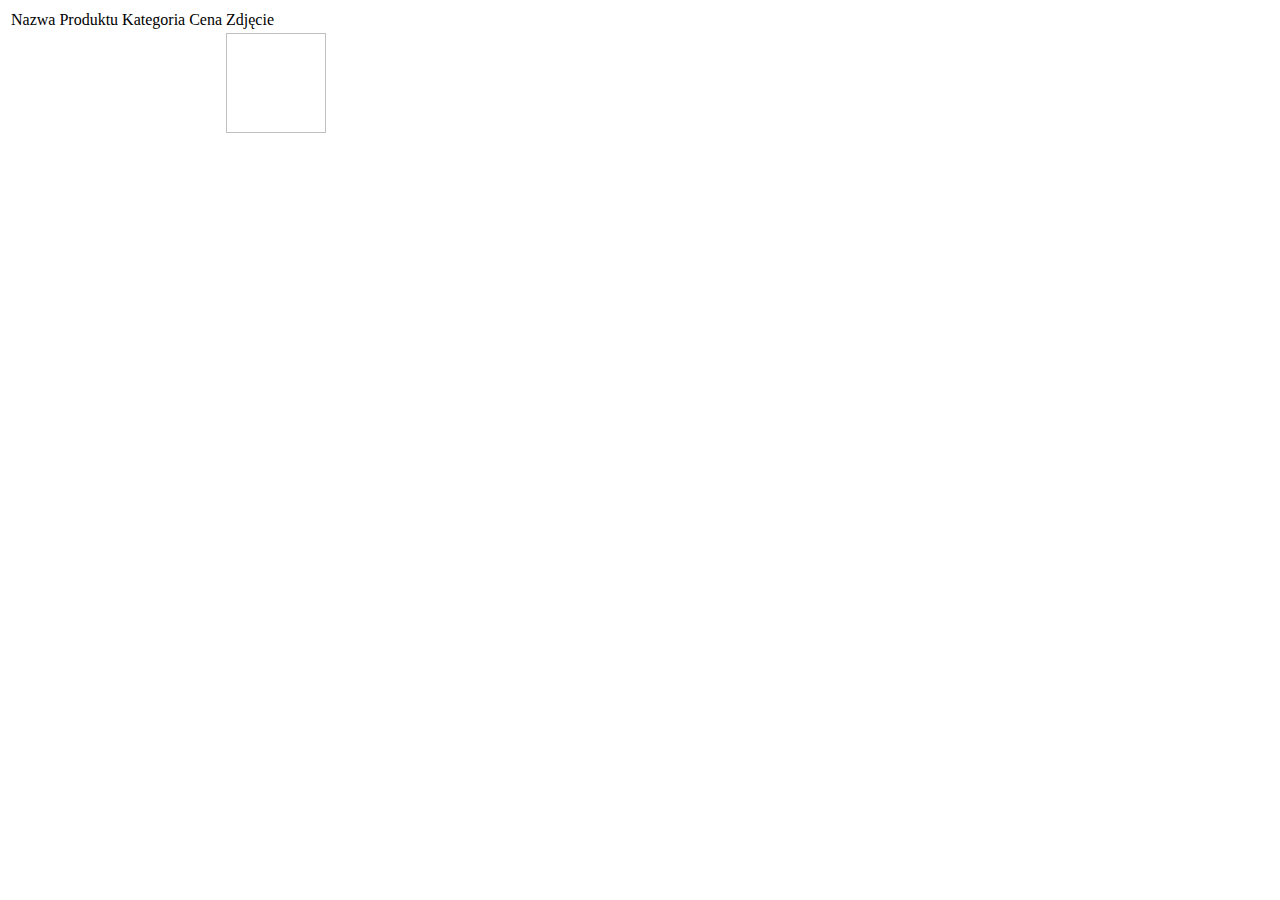
<file: src/main/resources/templates/index.html>
<!DOCTYPE html>
<html lang="pl" xmlns:th="http://www.thymeleaf.org" xmlns:sec="https://www.thymeleaf.org/thymeleaf-extras-springsecurity5">
<head>
    <title>Shop Application</title>
    <th:block th:insert="fragments :: head"></th:block>
</head>
<body>
<div id="content-container">
    <nav th:replace="fragments :: #navibar"></nav>
    <div id="main">
        <div class="container">
            <div id="main-row" class="row justify-content-center align-items-center">
                <div id="main-column" class="col-md-6">
                    <div id="main-box" class="col-md-12">
                        <table id="main-table">
                            <thead>
                            <tr>
                                <td>Nazwa Produktu</td>
                                <td>Kategoria</td>
                                <td>Cena</td>
                                <td>Zdjęcie</td>
                            </tr>
                            </thead>
                            <tbody>
                            <tr th:each="product: ${allProducts}">
                                <td th:text="${product.getProductName()}"></td>
                                <td th:text="${product.getCategory().getCategoryName}"></td>
                                <td th:text="${product.getPrize()}"></td>
                                <td><img th:src="${product.getImagePath()}" width="100" height="100"/></td>
                            </tr>
                            </tbody>
                        </table>
                    </div>
                </div>
            </div>
        </div>
    </div>
</div>
</body>
</html>
</file>
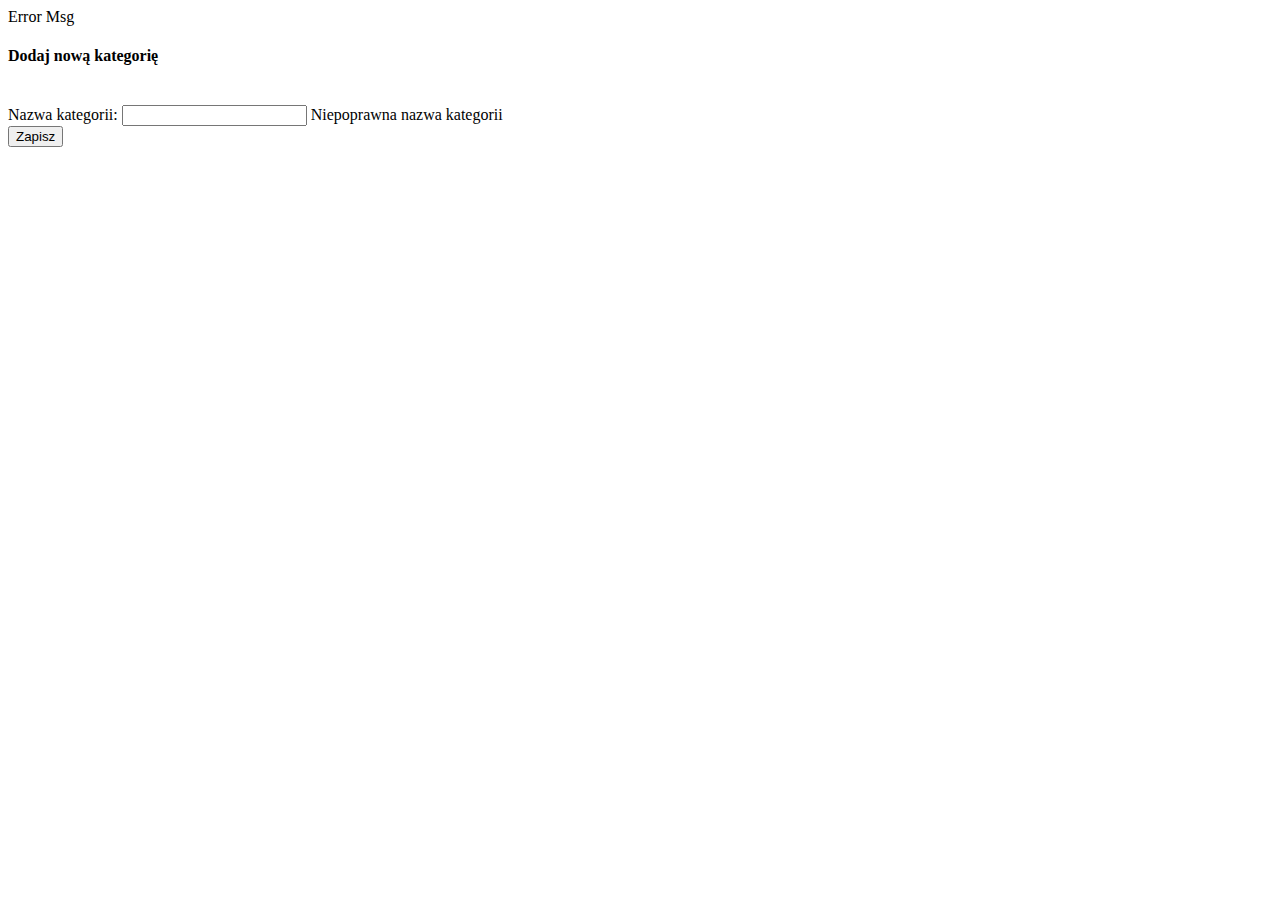
<file: src/main/resources/templates/add_category.html>
<!DOCTYPE html>
<html lang="pl" xmlns:th="http://www.thymeleaf.org" xmlns:sec="https://www.thymeleaf.org/thymeleaf-extras-springsecurity5">
<head>
    <title>Shop Application - Categories</title>
    <th:block th:insert="fragments :: head"></th:block>
</head>
<body>
<div id="content-container">
    <nav th:replace="fragments :: #navibar"></nav>
    <div id="main">
        <div class="container">
            <div id="main-row" class="row justify-content-center align-items-center">
                <div id="main-column" class="col-md-6">
                    <div class="alert alert-warning" th:if="${exceptionHandlerMessage}" th:text="${exceptionHandlerMessage}">Error Msg</div>
                    <div id="main-box" class="col-md-12">
                        <form method="POST" th:action="@{/categories/add}" th:object="${categoryForm}" id="categoryForm" class="form">
                            <h4 class="text-center">Dodaj nową kategorię</h4><br/>
                            <div class="form-group">
                                <label for="categoryName" class="text-info">Nazwa kategorii:</label>
                                <input type="text" th:field="*{categoryName}" th:text="${categoryName}" name="categoryName" id="categoryName" class="form-control" required/>
                                <span class="validationError"
                                      th:if="${#fields.hasErrors('categoryName')}">Niepoprawna nazwa kategorii</span>
                            </div>
                            <div class="form-group text-center">
                                <input type="submit" id="addCategoryButton" class="btn btn-info btn-md" value="Zapisz"/>
                            </div>
                        </form>
                    </div>
                </div>
            </div>
        </div>
    </div>
</div>
</body>
</html>
</file>
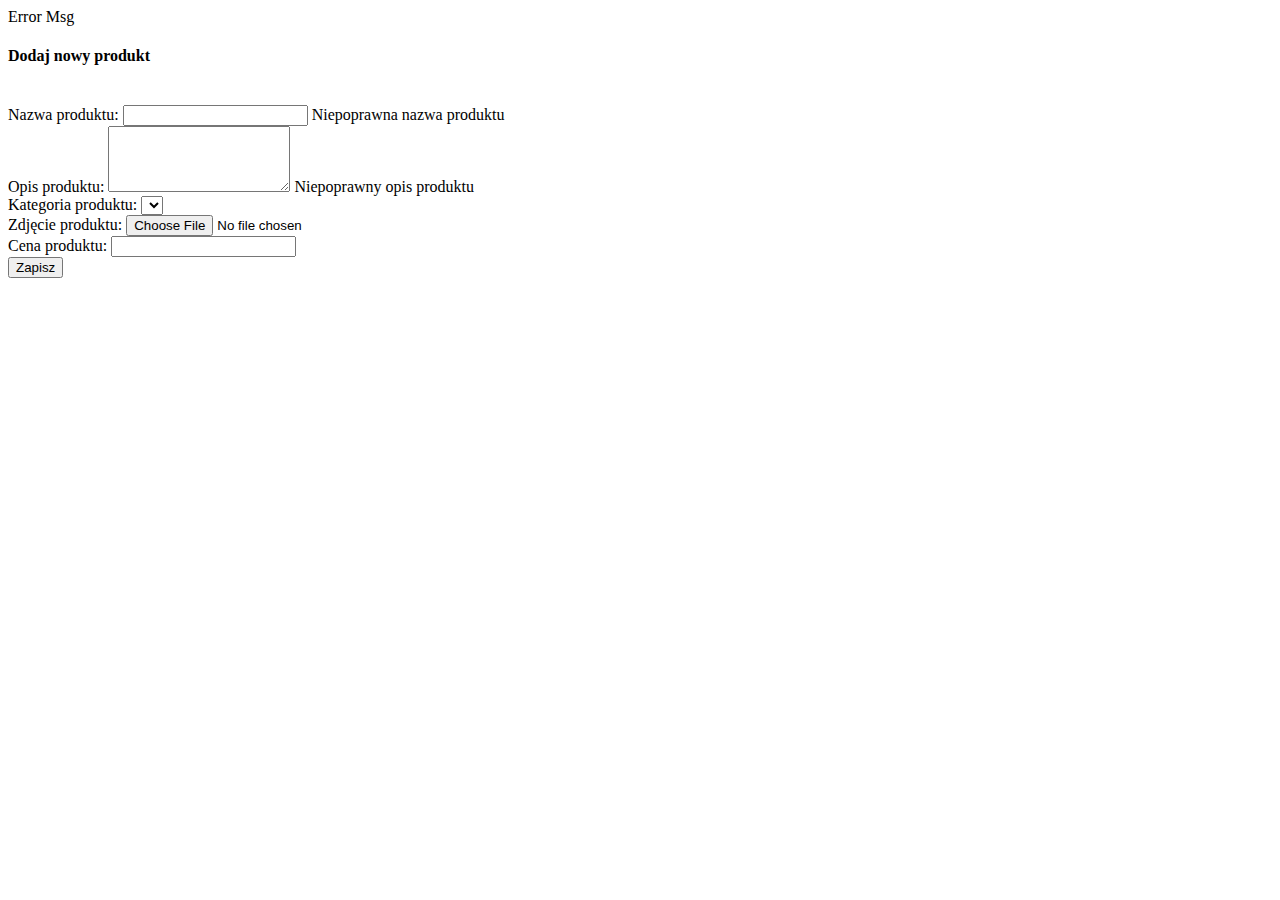
<file: src/main/resources/templates/add_product.html>
<!DOCTYPE html>
<html lang="pl" xmlns:th="http://www.thymeleaf.org" xmlns:sec="https://www.thymeleaf.org/thymeleaf-extras-springsecurity5">
<head>
    <title>Shop Application - New Product</title>
    <th:block th:insert="fragments :: head"></th:block>
</head>
<body>
<div id="content-container">
    <nav th:replace="fragments :: #navibar"></nav>
    <div id="main">
        <div class="container">
            <div id="main-row" class="row justify-content-center align-items-center">
                <div id="main-column" class="col-md-6">
                    <div class="alert alert-warning" th:if="${exceptionHandlerMessage}" th:text="${exceptionHandlerMessage}">Error Msg</div>
                    <div id="main-box" class="col-md-12">
                        <form method="POST" th:action="@{/products/add}" th:object="${productForm}" id="productForm" class="form" enctype="multipart/form-data">
                            <h4 class="text-center">Dodaj nowy produkt</h4><br/>
                            <div class="form-group">
                                <label for="productName" class="text-info">Nazwa produktu:</label>
                                <input type="text" th:field="*{productName}" th:text="${productName}" name="productName" id="productName" class="form-control" required/>
                                <span class="validationError"
                                      th:if="${#fields.hasErrors('productName')}">Niepoprawna nazwa produktu</span>
                            </div>
                            <div class="form-group">
                                <label for="productDescription" class="text-info">Opis produktu:</label>
                                <textarea rows="4" th:field="*{productDescription}" th:text="${productDescription}"
                                          name="productDescription" id="productDescription" class="form-control" required></textarea>
                                <span class="validationError"
                                      th:if="${#fields.hasErrors('productDescription')}">Niepoprawny opis produktu</span>
                            </div>
                            <div class="form-group">
                                <label for="categoryId" class="text-info">Kategoria produktu:</label>
                                <select name="categoryId" id="categoryId" class="form-control">
                                    <option th:each="singleCategory : ${allCategories}" th:value="${singleCategory.categoryId}" th:text="${singleCategory.categoryName}"></option>
                                </select>
                            </div>
                            <div class="form-group">
                                <label for="image" class="text-info">Zdjęcie produktu:</label>
                                <input type="file" accept="image/png, image/jpeg" name="image" id="image" class="form-control-file"/>
                            </div>
                            <div class="form-group">
                                <label for="prize" class="text-info">Cena produktu:</label>
                                <input type="number" step="0.01" th:field="*{prize}" name="prize" id="prize" class="form-control"/>
                            </div>
                            <div class="form-group text-center">
                                <input type="submit" id="addProductButton" class="btn btn-info btn-md" value="Zapisz"/>
                            </div>
                        </form>
                    </div>
                </div>
            </div>
        </div>
    </div>
</div>
</body>
</html>
</file>
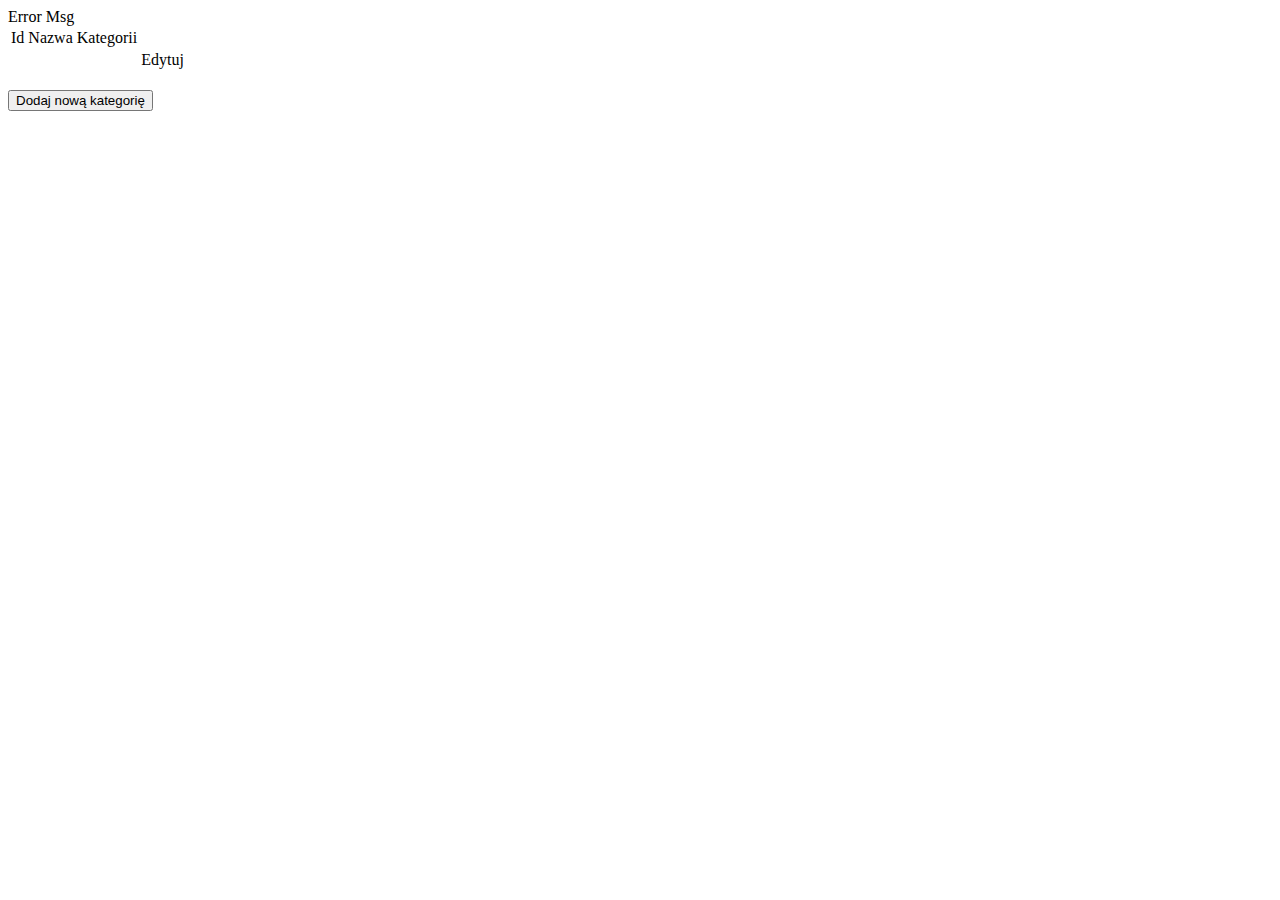
<file: src/main/resources/templates/categories.html>
<!DOCTYPE html>
<html lang="pl" xmlns:th="http://www.thymeleaf.org" xmlns:sec="https://www.thymeleaf.org/thymeleaf-extras-springsecurity5">
<head>
    <title>Shop Application - Categories</title>
    <th:block th:insert="fragments :: head"></th:block>
</head>
<body>
<div id="content-container">
    <nav th:replace="fragments :: #navibar"></nav>
    <div id="main">
        <div class="container">
            <div id="main-row" class="row justify-content-center align-items-center">
                <div id="main-column" class="col-md-6">
                    <div class="alert alert-warning" th:if="${exceptionHandlerMessage}" th:text="${exceptionHandlerMessage}">Error Msg</div>
                    <div id="main-box" class="col-md-12">
                        <table id="main-table">
                            <thead>
                                <tr>
                                    <td>Id</td>
                                    <td>Nazwa Kategorii</td>
                                    <td></td>
                                </tr>
                            </thead>
                            <tbody>
                                <tr th:each="category: ${categories}">
                                    <td th:text="${category.getCategoryId()}"></td>
                                    <td th:text="${category.getCategoryName()}"></td>
                                    <td><a th:href="@{/categories/{categoryId}(categoryId = ${category.getCategoryId()})}">Edytuj</a></td>
                                </tr>
                            </tbody>
                        </table>
                        <br/>
                        <div class="text-center">
                            <a href="/categories/add"><button class="btn-md">Dodaj nową kategorię</button></a>
                        </div>
                        <br/>
                    </div>
                </div>
            </div>
        </div>
    </div>
</div>
</body>
</html>
</file>
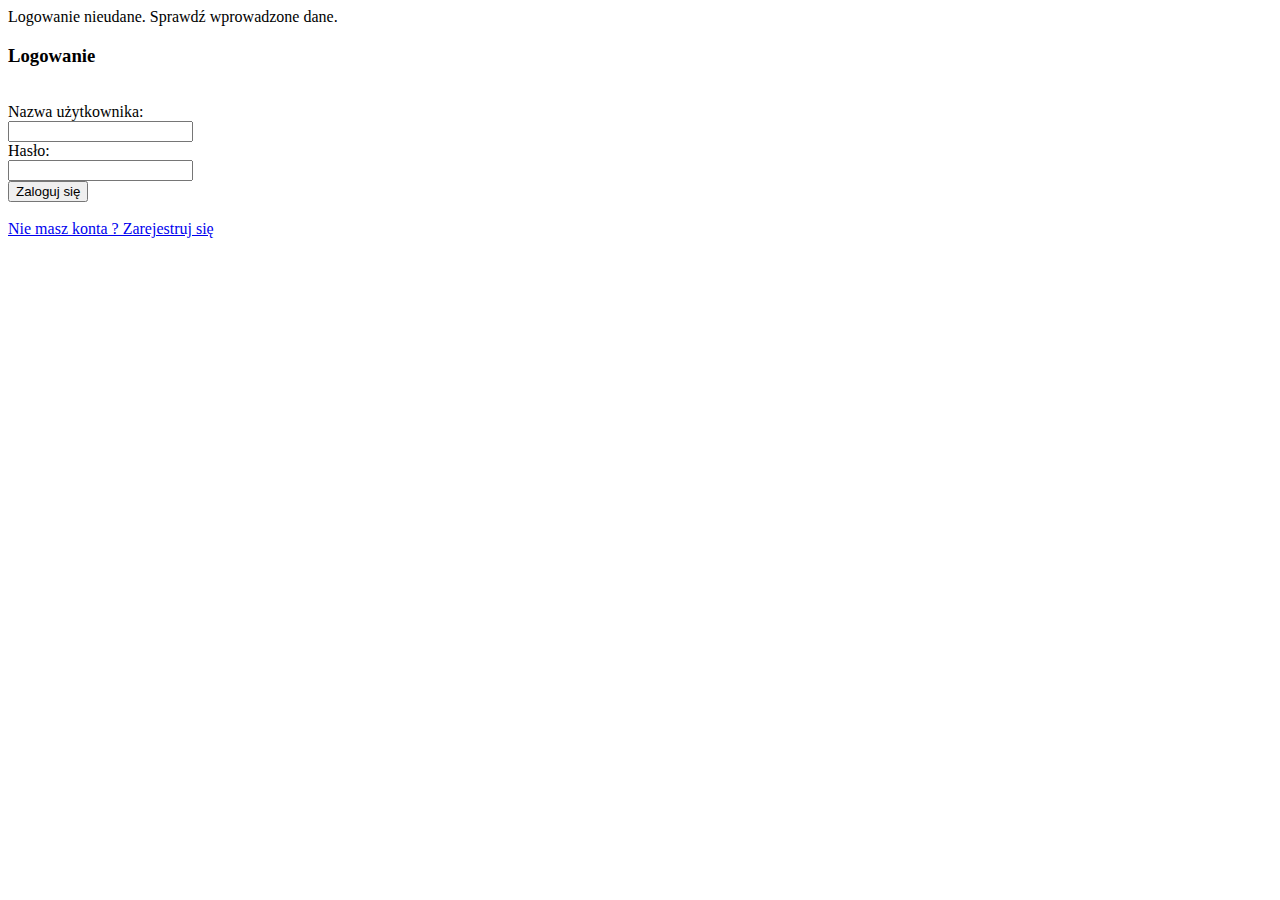
<file: src/main/resources/templates/login.html>
<!DOCTYPE html>
<html lang="pl" xmlns:th="http://www.thymeleaf.org">
<head>
    <title>Shop Application - Login Page</title>
    <th:block th:insert="fragments :: head"></th:block>
</head>
<body>
<div id="login">
    <div class="container">
        <div id="login-row" class="row justify-content-center align-items-center">
            <div id="login-column" class="col-md-6">
                <div th:if="${param.error}" class="text-center alert alert-warning">
                    Logowanie nieudane. Sprawdź wprowadzone dane.
                </div>
                <div id="login-box" class="col-md-12">
                    <form method="POST" th:action="@{/login}" id="loginForm" class="form">
                        <h3 class="text-center text-info">Logowanie</h3><br/>
                        <div class="form-group">
                            <label for="username" class="text-info">Nazwa użytkownika: </label><br/>
                            <input type="text" name="username" id="username" class="form-control" /><br/>
                        </div>
                        <div class="form-group">
                            <label for="password" class="text-info">Hasło: </label><br/>
                            <input type="password" name="password" id="password" class="form-control" /><br/>
                        </div>
                        <div class="form-group text-center">
                            <input type="submit" class="btn btn-info btn-md" value="Zaloguj się"/>
                        </div>
                        <div id="register-link" class="text-right">
                            <br/>
                            <a href="/register" class="text-info">Nie masz konta ? Zarejestruj się</a>
                        </div>
                    </form>
                </div>
            </div>
        </div>
    </div>
</div>
</body>
</html>
</file>
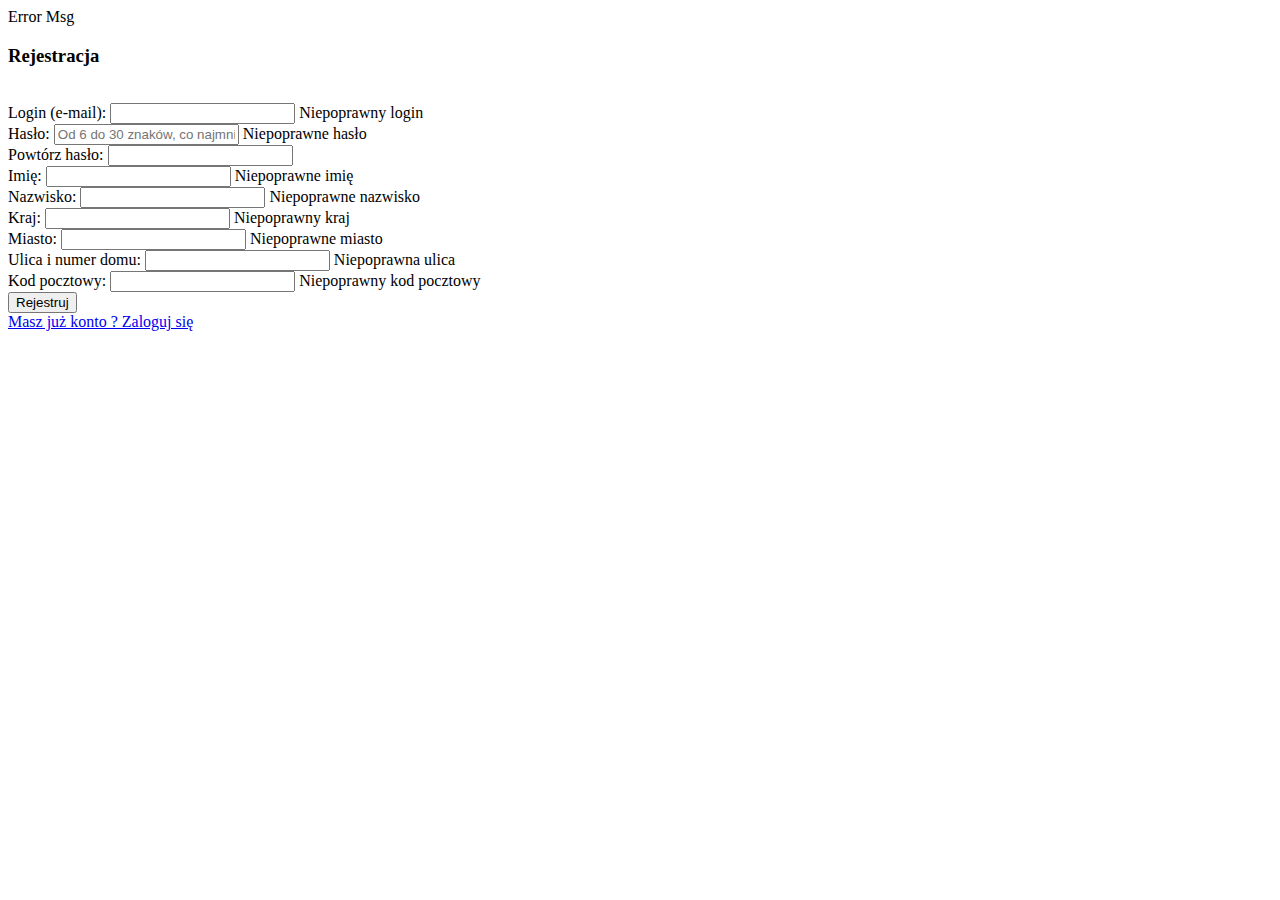
<file: src/main/resources/templates/register.html>
<!DOCTYPE html>
<html lang="pl" xmlns:th="http://www.thymeleaf.org">
<head>
    <title>Shop Application - Register Page</title>
    <th:block th:insert="fragments :: head"></th:block>
</head>
<body>
<div id="register">
    <div class="container">
        <div id="register-row" class="row justify-content-center align-items-center">
            <div id="register-column" class="col-md-6">
                <div class="alert alert-warning" th:if="${exceptionHandlerMessage}" th:text="${exceptionHandlerMessage}">Error Msg</div>
                <div id="register-box" class="col-md-12">
                    <form method="POST" th:action="@{/register}" th:object="${registrationForm}" id="registrationForm" class="form">
                        <h3 class="text-center text-info">Rejestracja</h3><br/>
                        <div class="form-group">
                            <label for="login" class="text-info">Login (e-mail):</label>
                            <input type="email" th:field="*{login}" name="login" id="login" class="form-control" required/>
                            <span class="validationError"
                                  th:if="${#fields.hasErrors('login')}">Niepoprawny login</span>
                        </div>
                        <div class="form-group">
                            <label for="password" class="text-info">Hasło:</label>
                            <input type="password" th:field="*{password}" name="password" id="password" class="form-control"
                                   placeholder="Od 6 do 30 znaków, co najmniej jeden znak specjalny i jedna cyfra" required/>
                            <span class="validationError"
                                  th:if="${#fields.hasErrors('password')}">Niepoprawne hasło</span>
                        </div>
                        <div class="form-group">
                            <label for="confirm_password" class="text-info">Powtórz hasło:</label>
                            <input type="password" name="confirm_password" id="confirm_password" class="form-control" required/>
                            <span id='confirm_password_message'></span>
                        </div>
                        <div class="form-group">
                            <label for="name" class="text-info">Imię:</label>
                            <input type="text" th:field="*{name}" name="name" id="name" class="form-control" required/>
                            <span class="validationError"
                                  th:if="${#fields.hasErrors('name')}">Niepoprawne imię</span>
                        </div>
                        <div class="form-group">
                            <label for="lastName" class="text-info">Nazwisko:</label>
                            <input type="text" th:field="*{lastName}" name="lastName" id="lastName" class="form-control" required/>
                            <span class="validationError"
                                  th:if="${#fields.hasErrors('lastName')}">Niepoprawne nazwisko</span>
                        </div>
                        <div class="form-group">
                            <label for="country" class="text-info">Kraj:</label>
                            <input type="text" th:field="*{country}" name="country" id="country" class="form-control" required/>
                            <span class="validationError"
                                  th:if="${#fields.hasErrors('country')}">Niepoprawny kraj</span>
                        </div>
                        <div class="form-group">
                            <label for="city" class="text-info">Miasto:</label>
                            <input type="text" th:field="*{city}" name="city" id="city" class="form-control" required/>
                            <span class="validationError"
                                  th:if="${#fields.hasErrors('city')}">Niepoprawne miasto</span>
                        </div>
                        <div class="form-group">
                            <label for="street" class="text-info">Ulica i numer domu:</label>
                            <input type="text" th:field="*{street}" name="street" id="street" class="form-control" required/>
                            <span class="validationError"
                                  th:if="${#fields.hasErrors('street')}">Niepoprawna ulica</span>
                        </div>
                        <div class="form-group">
                            <label for="zipCode" class="text-info">Kod pocztowy:</label>
                            <input type="text" th:field="*{zipCode}" name="zipCode" id="zipCode" class="form-control" required/>
                            <span class="validationError"
                                  th:if="${#fields.hasErrors('zipCode')}">Niepoprawny kod pocztowy</span>
                        </div>
                        <div class="form-group text-center">
                            <input type="submit" id="registerButton" class="btn btn-info btn-md" value="Rejestruj"/>
                        </div>
                        <div id="register-link" class="text-right">
                            <a href="/login" class="text-info">Masz już konto ? Zaloguj się</a>
                            <br/>
                        </div>
                    </form>
                </div>
            </div>
        </div>
    </div>
</div>
<script>
    $('#password, #confirm_password').on('keyup', function () {
        if ($('#confirm_password').val() != ""){
            if ($('#password').val() === $('#confirm_password').val()) {
                $('#confirm_password_message').html('OK').css('color', 'green');
                $('#registerButton').prop('disabled', false);
            } else {
                $('#confirm_password_message').html('Hasła nie są zgodne').css('color', 'red');
                $('#registerButton').prop('disabled', true);
            }
        } else {
            $('#registerButton').prop('disabled', true);
        }
    });
</script>
</body>
</html>
</file>
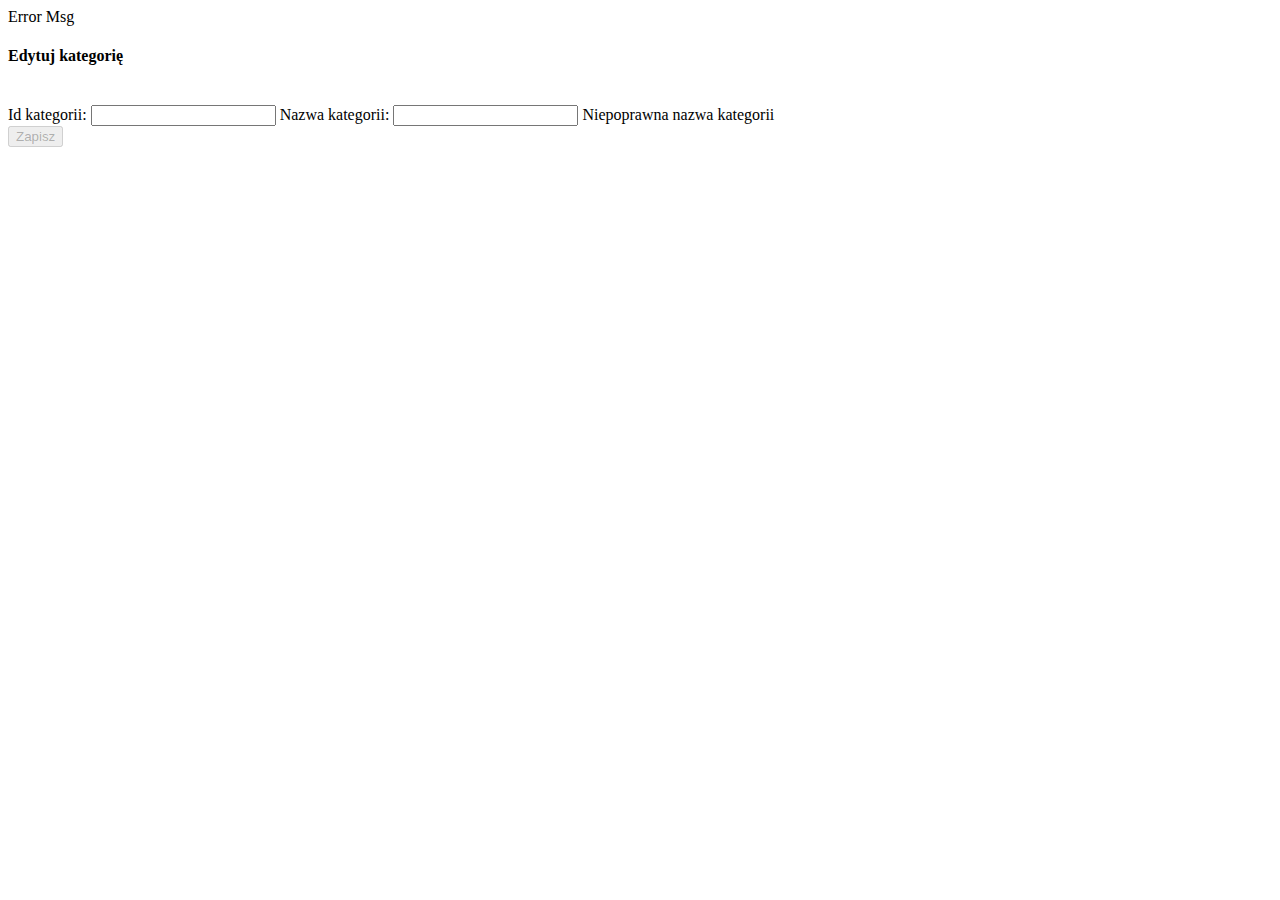
<file: src/main/resources/templates/single_category.html>
<!DOCTYPE html>
<html lang="pl" xmlns:th="http://www.thymeleaf.org" xmlns:sec="https://www.thymeleaf.org/thymeleaf-extras-springsecurity5">
<head>
    <title>Shop Application - Categories</title>
    <th:block th:insert="fragments :: head"></th:block>
</head>
<body>
<div id="content-container">
    <nav th:replace="fragments :: #navibar"></nav>
    <div id="main">
        <div class="container">
            <div id="main-row" class="row justify-content-center align-items-center">
                <div id="main-column" class="col-md-6">
                    <div class="alert alert-warning" th:if="${exceptionHandlerMessage}" th:text="${exceptionHandlerMessage}">Error Msg</div>
                    <div id="main-box" class="col-md-12">
                        <form method="POST" th:action="@{/categories/update}" th:object="${categoryForm}" id="categoryForm" class="form">
                            <h4 class="text-center">Edytuj kategorię</h4><br/>
                            <div class="form-group">
                                <label for="categoryId" class="text-info">Id kategorii:</label>
                                <input type="text" th:field="*{categoryId}" th:value="${categoryId}"
                                       name="categoryId" id="categoryId" class="form-control" required readonly/>
                                <label for="categoryName" class="text-info">Nazwa kategorii:</label>
                                <input type="text" th:field="*{categoryName}" th:text="${categoryName}" name="categoryName" id="categoryName" class="form-control" required/>
                                <span id='messageFromScript'></span>
                                <input type="text" th:value="*{categoryName}" name="categoryNameBeforeChanges" id="categoryNameBeforeChanges" hidden/>
                                <span class="validationError"
                                      th:if="${#fields.hasErrors('categoryName')}">Niepoprawna nazwa kategorii</span>
                            </div>
                            <div class="form-group text-center">
                                <input type="submit" id="addCategoryButton" class="btn btn-info btn-md" value="Zapisz" disabled/>
                            </div>
                        </form>
                    </div>
                </div>
            </div>
        </div>
    </div>
</div>
<script>
    $('#categoryName').on('keyup', function(){
        if ($('#categoryName').val() != $('#categoryNameBeforeChanges').val()){
            $('#addCategoryButton').prop('disabled', false);
        } else {
            $('#addCategoryButton').prop('disabled', true);
        }
    });
</script>
</body>
</html>
</file>
